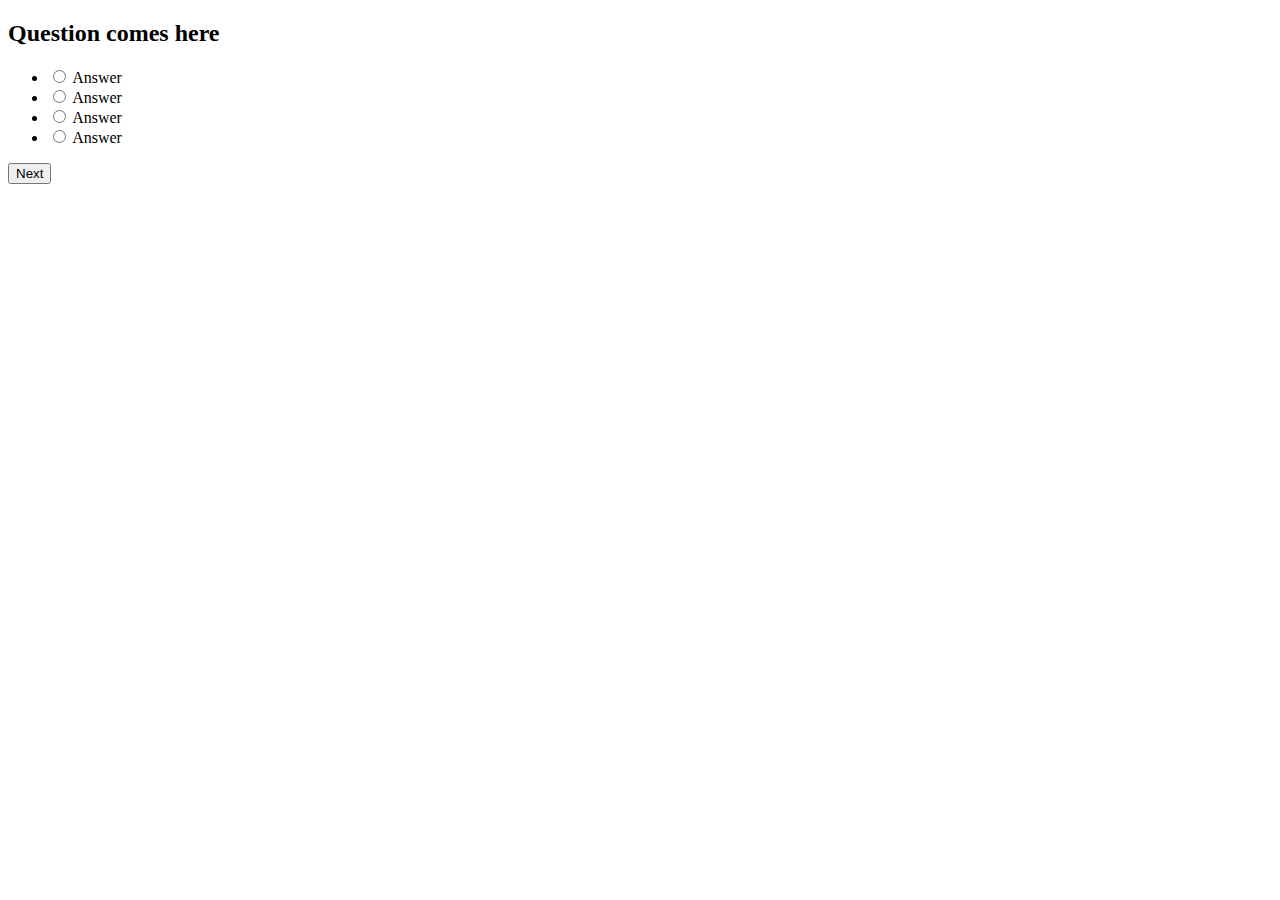
<file: Task 2/Quiz App/index.html>
<!DOCTYPE html>
<html>

<head>
    <title>Quiz App</title>
</head>

<body>
    <div class="quiz-container" id="quiz">
        <div class="quiz-header">
            <h2 id="question">Question comes here</h2>

            <ul>
                <li>
                    <input type="radio" name="answer" id="a" class="answer" />
                    <label for="a" id="a_text">Answer</label>
                </li>
                <li>
                    <input type="radio" name="answer" id="b" class="answer" />
                    <label for="b" id="b_text">Answer</label>
                </li>
                <li>
                    <input type="radio" name="answer" id="c" class="answer" />
                    <label for="c" id="c_text">Answer</label>
                </li>
                <li>
                    <input type="radio" name="answer" id="d" class="answer" />
                    <label for="d" id="d_text">Answer</label>
                </li>
            </ul>
        </div>

        <button id="submit">Next</button>
    </div>
</body>

</html>
</file>
